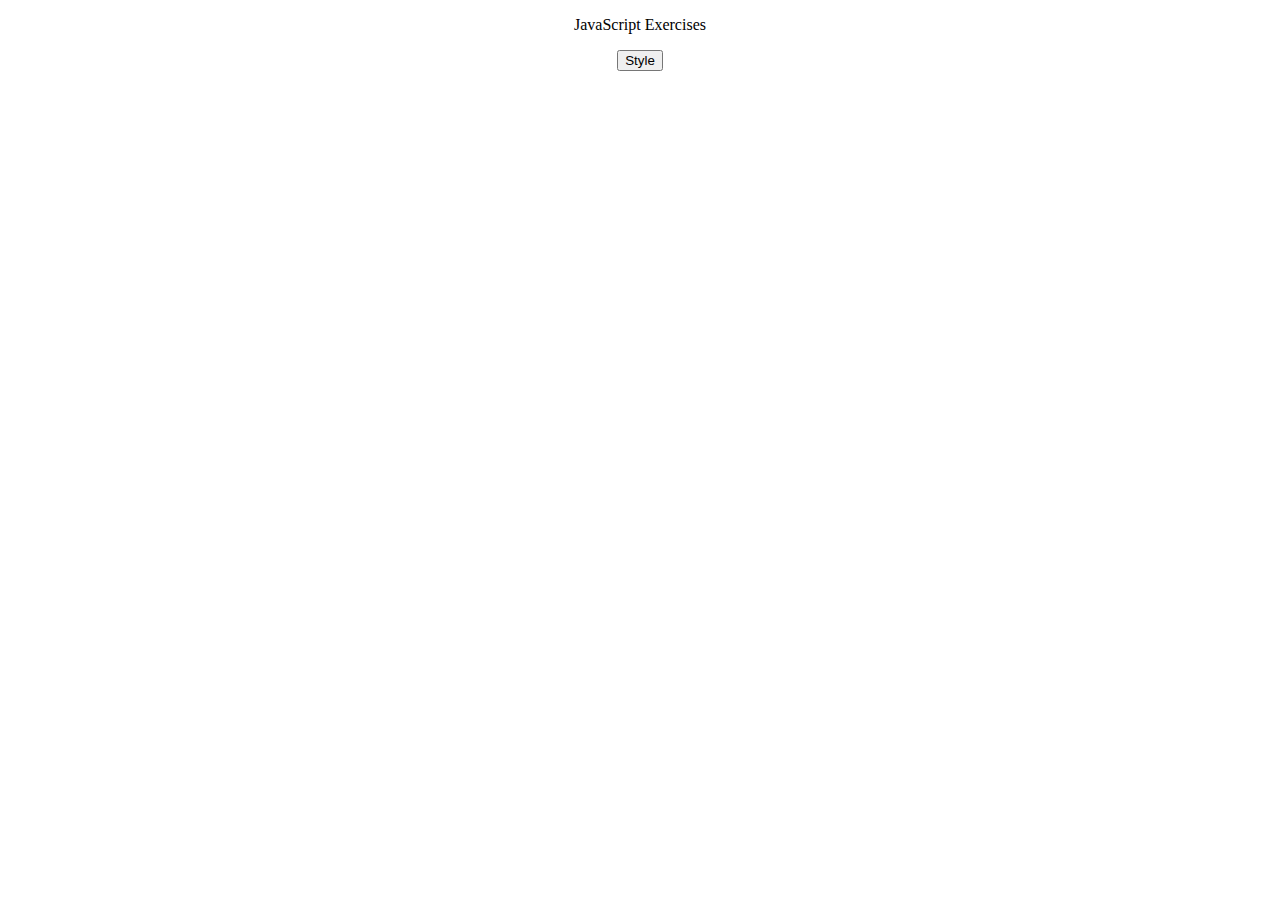
<file: 1 task/index.html>
<!DOCTYPE html>
<html>
  <head>
    <meta charset=utf-8 />
    <title>JS DOM paragraph style</title>
    <script src="css.js"></script>
  </head> 
  <body>
    <center><p id ='text'>JavaScript Exercises</p>
    <div>
        <button id="jsstyle" onclick="js_style()">Style</center>
      

    </div>
  </body>
</html>
</file>
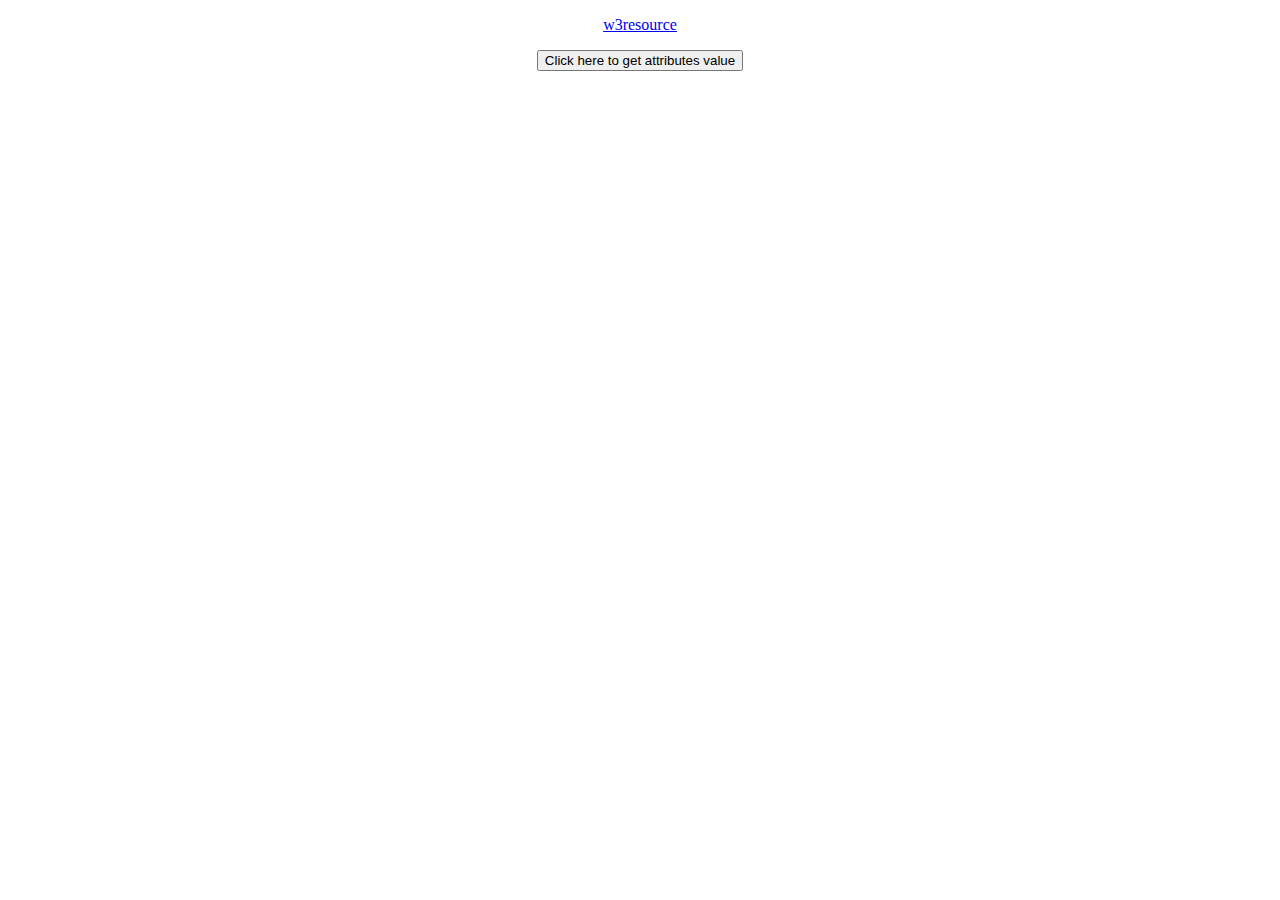
<file: 2 task/index.html>
<!DOCTYPE html>
<html>
  <head>
    <meta charset=utf-8 />
    <title>Collect the value of href, hreflang, rel, target, and type attributes of a link</title> 
    <script src="style.js"></script>
  </head>
  <body>
    <center><p>
      <a id="w3resource" type="text/html" hreflang="en-us" rel="nofollow" target="_self" href="https://www.w3resource.com/">w3resource</a>
    </p>
    <button onclick="getAttributes()">Click here to get  attributes value</button></center>
  </body>
</html>
</file>
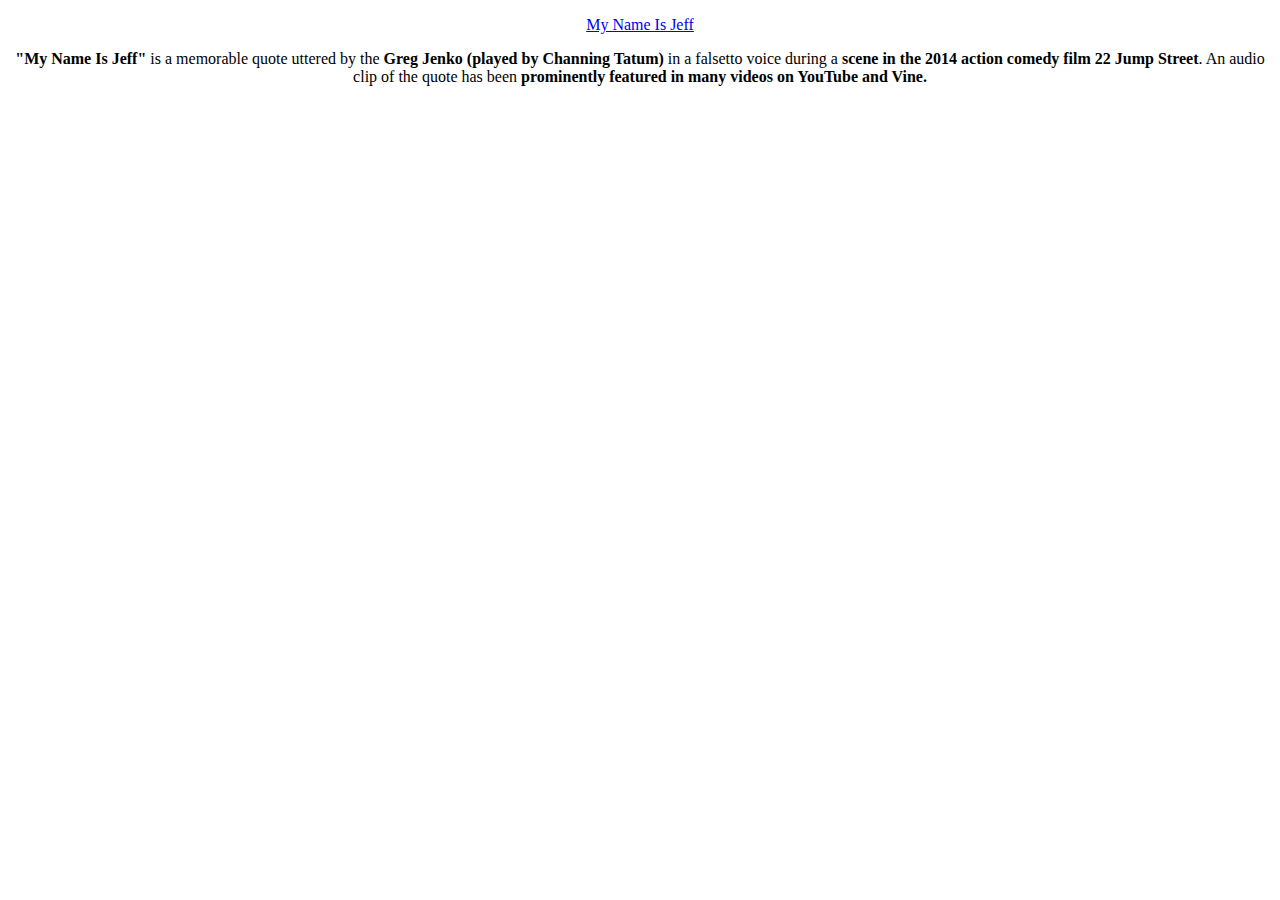
<file: 3 task/index.html>
<!DOCTYPE html>
<html>
  <head>
    <meta charset=utf-8 />
    <title>My Name Is Jeff</title>
    <script src="style.js"></script>
  </head> 
  <body>
    <center><p><a href="#link" onMouseOver="before()" onMouseOut="after()">My Name Is Jeff</a></p> 
    <p><strong>"My Name Is Jeff"</strong> is a memorable quote uttered by the <strong> Greg Jenko (played by Channing Tatum)</strong> in a falsetto voice during a <strong>scene in the 2014 action comedy film 22 Jump Street</strong>. An audio clip of the quote has been <strong>prominently featured in many videos on YouTube and Vine.</strong></p></center>
  </body>
</html>
</file>
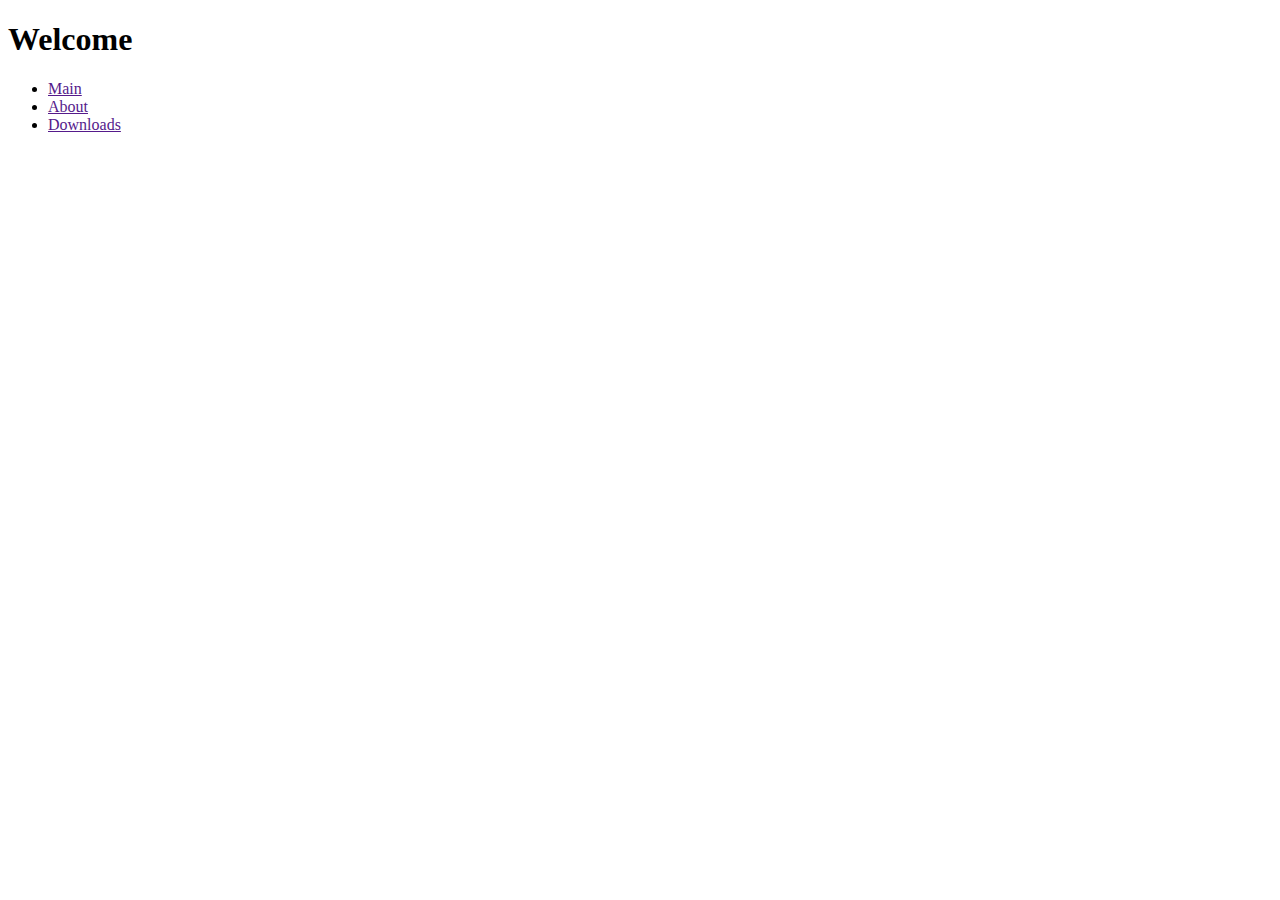
<file: 5 task/index.html>
<!DOCTYPE html>
<html lang="en">
<head>
    <meta charset="UTF-8">
    <meta name="viewport" content="width=device-width, initial-scale=1.0">
    <meta http-equiv="X-UA-Compatible" content="ie=edge">
    <title>T A S K 5</title>
    
</head>
<body>
    <div class="container">
        <h1>Welcome</h1>
        <ul class "nav">
            <li><a href="">Main</a></li>
            <li><a href="">About</a></li>
            <li><a href="">Downloads</a></li>
        </ul>
        <div class="content">

        </div>
    </div>

    <script src="js.js"></script>
    
</body>
</html>
</file>
